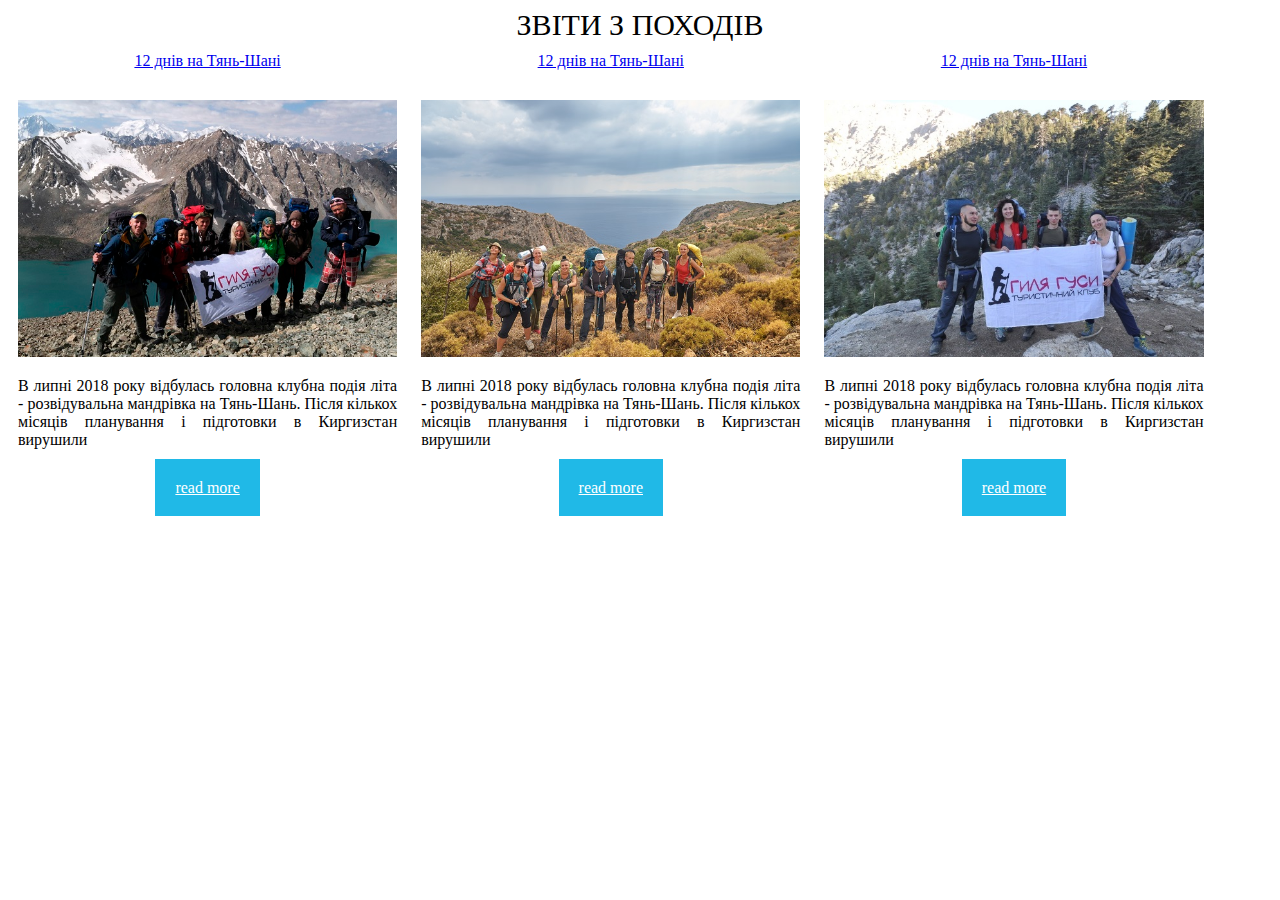
<file: index.html>
<!DOCTYPE html>
<html lang="en">

<head>
    <meta charset="UTF-8">
    <title> kolya </title>
    <link rel="stylesheet" href="style.css">
</head>

<body>
    <div class="one"> ЗВІТИ З ПОХОДІВ </div>
    <div class="moki">
        <a href="index.html"> 12 днів на Тянь-Шані </a>
        <div class="three">  <img src="image/1.jpg"> </div>
        <p>В липні 2018 року відбулась головна клубна подія літа - розвідувальна мандрівка на Тянь-Шань. Після кількох місяців планування і підготовки в Киргизстан вирушили</p>
        <a href="index.html" class="moki2"> read more </a>
    </div>
    <div class="moki">
        <a href="index.html"> 12 днів на Тянь-Шані </a>
        <div class="three"> <img src="image/2.jpg"> </div>
        <p>В липні 2018 року відбулась головна клубна подія літа - розвідувальна мандрівка на Тянь-Шань. Після кількох місяців планування і підготовки в Киргизстан вирушили</p>
        <a href="index.html" class="moki2"> read more </a>
    </div>
    <div class="moki">
        <a href="index.html"> 12 днів на Тянь-Шані </a>
        <div class="three"> <img src="image/3.jpg"> </div>
        <p>В липні 2018 року відбулась головна клубна подія літа - розвідувальна мандрівка на Тянь-Шань. Після кількох місяців планування і підготовки в Киргизстан вирушили</p>
         <a href="index.html" class="moki2"> read more </a>
    </div>
</body>

</html>
</file>
<file: style.css>
.one {
    text-align: center;
    font-size: 30px;
}

.moki {
    display: inline-block;
    width: 30%;
    text-align: center;
    padding: 10px;
    text-decoration: none;
    
}

.moki img {
    width: 100%;
    padding-top: 10px;
    animation-name: kolya;
    animation-duration: .4s;
    animation-iteration-count: infinite;
    animation-direction: alternate;
}

.moki p {
    text-align: justify;
    margin-bottom: 30px;
}

.moki a {
    margin: 20px;
    padding: 20px
}

.moki2 {
    border-color: transparent;
    text-shadow: none !important;
    -webkit-box-shadow: none !important;
    -moz-box-shadow: none !important;
    box-shadow: none !important;
    background: #20b9e7;
    color: #ffffff;
    border: none;
    margin: 10px;
}


@keyframes kolya {
    from{ transform: scale(1)}
    to{ transform: scale(1.5)}
}
.three {
   overflow: hidden;
    margin-top: 20px;
}
</file>
